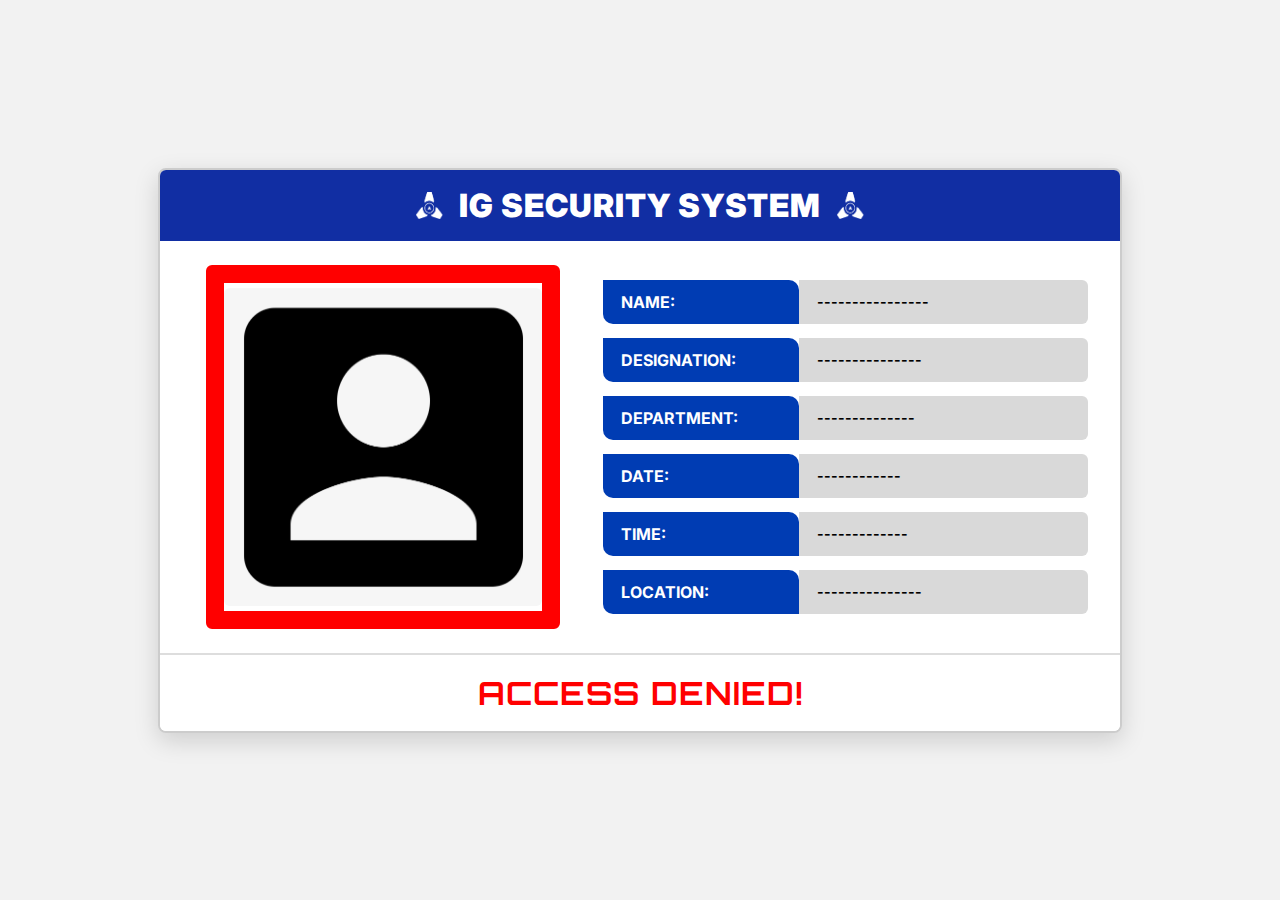
<file: Denied/index.html>
<!DOCTYPE html>
<html lang="en">
<head>
  <meta charset="UTF-8" />
  <meta name="viewport" content="width=device-width, initial-scale=1.0" />
  <title>Access DENIED</title>

  <!-- Google Fonts -->
  <link href="https://fonts.googleapis.com/css2?family=Inter:wght@400;600&family=Orbitron:wght@700&display=swap" rel="stylesheet">

  <!-- Stylesheet -->
  <link rel="stylesheet" href="style.css" />
</head>
<body>
  <div class="card">
    <!-- Header -->
    <div class="header">
      <img src="logo.png" alt="Logo" class="logo" />
      <h1>IG SECURITY SYSTEM</h1>
      <img src="logo.png" alt="Logo" class="logo" />
    </div>

    <!-- Main Content -->
    <div class="main-content">
      <!-- Left: Photo -->
      <div class="left-section">
        <div class="photo-border">
          <img src="profile.jpg" alt="Profile" class="profile-photo" />
        </div>
      </div> 

      <!-- Right: Details -->
        <div class="right-section">
            <div class="details">
                <span class="label">NAME:</span>
                <span class="info">----------------</span>
            </div>
            <div class="details">
                <span class="label">DESIGNATION:</span>
                <span class="info">---------------</span>
            </div>
            <div class="details">
                <span class="label">DEPARTMENT:</span>
                <span class="info">--------------</span>
            </div>
            <div class="details">
                <span class="label">DATE:</span>
                <span class="info">------------</span>
            </div>
            <div class="details">
                <span class="label">TIME:</span>
                <span class="info">-------------</span>
            </div>
            <div class="details">
                <span class="label">LOCATION:</span>
                <span class="info">---------------</span>
            </div>
            
        </div> 
    </div>

    <!-- Footer -->
    <div class="footer">ACCESS DENIED!</div>
  </div>
</body>
</html>
</file>
<file: Denied/style.css>
/* Reset & Font */
body {
  margin: 0;
  padding: 0;
  font-family: 'Inter', sans-serif;
  background-color: #f2f2f2;
  display: flex;
  justify-content: center;
  align-items: center;
  min-height: 100vh;
}

/* Card Layout */
.card {
  width: 960px;
  max-width: 95%;
  background: #ffffff;
  border: 2px solid #ccc;
  border-radius: 8px;
  box-shadow: 0 8px 25px rgba(0, 0, 0, 0.15);
  overflow: hidden;
  display: flex;
  flex-direction: column;
}

/* Header with Logos */
.header {
  background-color: rgba(17, 46, 163, 1);
  color: white;
  display: flex;
  align-items: center;
  justify-content: center;
  gap: 16px;
  padding: 16px;
  flex-wrap: wrap;
  text-align: center;
}

.header h1 {
  font-size: 32px;
  font-weight: 900;
  margin: 0;
  letter-spacing: 1px;
}

.logo {
  width: 27px;
  height: 27px;
}

/* Content Section */
.main-content {
  display: flex;
  flex-direction: row;
  flex-wrap: wrap;
  padding: 24px 32px;
  gap: 28px;
}

/* Left Section (Photo) */
.left-section {
  flex: 1 1 300px;
  display: flex;
  justify-content: center;
  align-items: center;
}

.photo-border {
  border: 18px solid red;
  border-radius: 6px;
  display: flex;
  align-items: center;
  justify-content: center;
  width: 100%;
  max-width: 318px;
  height: 328px;
}

.profile-photo {
  width: 100%;
  height: 318px;
  object-fit: cover;
  border-radius: 6px;
}

/* Right Section (Details) */
.right-section {
  flex: 2 1 320px;
  display: flex;
  flex-direction: column;
  justify-content: center;
  gap: 14px;
}

/* Each row */
.details {
  display: flex;
  align-items: stretch;
  flex-wrap: wrap;
}

/* Label Box */
.label {
  background-color: #003cb3;
  color: white;
  padding: 12px 18px;
  font-size: 16px;
  font-weight: bolder;
  border-top-right-radius: 10px;
  border-bottom-left-radius: 10px;
  width: 160px;
  min-width: 140px;
  display: flex;
  align-items: center;
  justify-content: flex-start;
}

/* Info Box */
.info {
  background-color: #D9D9D9;
  padding: 12px 18px;
  font-size: 14px;
  font-weight: bolder;
  border-top-right-radius: 6px;
  border-bottom-right-radius: 6px;
  flex: 1;
  min-width: 180px;
  display: flex;
  align-items: center;
}

/* Footer */
.footer {
  font-family: 'Orbitron', sans-serif;
  background-color: white;
  color: red;
  text-align: center;
  font-size: 32px;
  font-weight: 700;
  padding: 18px 0;
  border-top: 2px solid #ddd;
  letter-spacing: 1px;
}

/* Small Screens */
@media (max-width: 768px) {
  .header h1 {
    font-size: 24px;
  }

  .label,
  .info {
    font-size: 14px;
    padding: 10px;
  }

  .footer {
    font-size: 24px;
  }
}

@media (max-width: 480px) {
  .header h1 {
    font-size: 20px;
  }

  .main-content {
    flex-direction: column;
    padding: 20px;
  }

  .photo-border {
    max-width: 100%;
    border-width: 12px;
  }

  .right-section {
    gap: 10px;
  }

  .label {
    width: 100%;
    border-radius: 8px 8px 0 0;
  }

  .info {
    width: 100%;
    border-radius: 0 0 8px 8px;
  }

  .details {
    flex-direction: column;
  }

  .footer {
    font-size: 20px;
    padding: 14px;
  }
}

/* Large Screens (PC & TV) */
@media (min-width: 1440px) {
  .card {
    width: 1200px; /* Bigger card for large displays */
  }

  .header h1 {
    font-size: 40px;
  }

  .logo {
    width: 34px;
    height: 34px;
  }

  .photo-border {
    max-width: 380px;
    height: 390px;
    border-width: 20px;
  }

  .profile-photo {
    height: 380px;
  }

  .label {
    font-size: 18px;
    padding: 14px 20px;
    width: 200px;
  }

  .info {
    font-size: 16px;
    padding: 14px 20px;
  }

  .footer {
    font-size: 40px;
  }
}

/* Extra Large Screens (TV / Ultra-wide) */
@media (min-width: 1920px) {
  .card {
    width: 1400px;
  }

  .header h1 {
    font-size: 48px;
  }

  .logo {
    width: 40px;
    height: 40px;
  }

  .photo-border {
    max-width: 420px;
    height: 430px;
  }

  .profile-photo {
    height: 420px;
  }

  .label {
    font-size: 20px;
    width: 220px;
  }

  .info {
    font-size: 18px;
  }

  .footer {
    font-size: 48px;
  }
}
</file>
